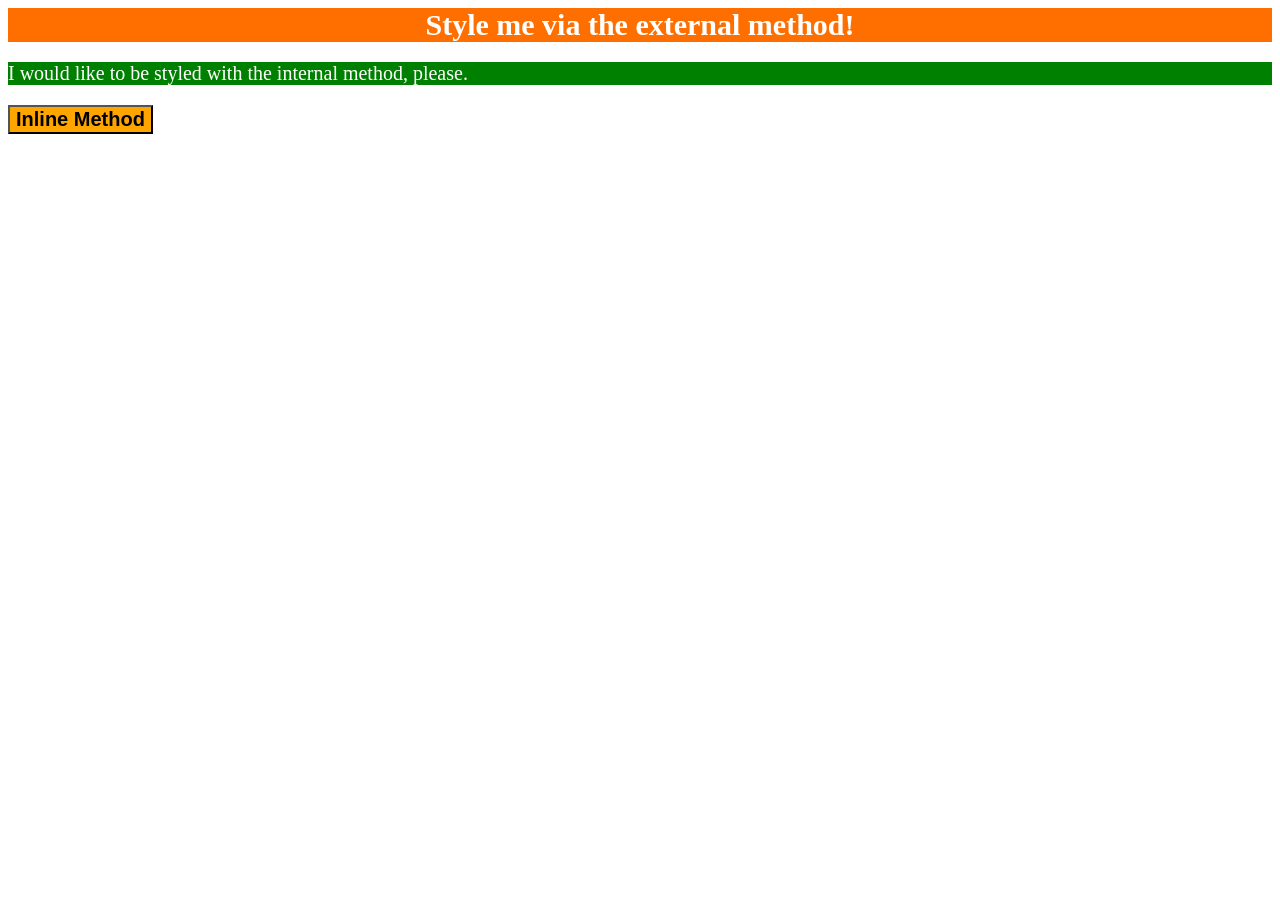
<file: foundations/intro-to-css/01-css-methods/index.html>
<!DOCTYPE html>
<html lang="en">
  <head>
    <meta charset="UTF-8">
    <meta http-equiv="X-UA-Compatible" content="IE=edge">
    <meta name="viewport" content="width=device-width, initial-scale=1.0">

    <title>Methods for Adding CSS</title>
    <link rel="stylesheet" href="style.css">
    <style>
      p {
        color: white;
        background-color: green ;
        font-size: 20px;
      }
    </style>
  </head>
  <body>
    <div>Style me via the external method!</div>
    <p>I would like to be styled with the internal method, please.</p>
    <button style="font-size: 20px; background-color: orange; font-weight: bold;">Inline Method</button>
  </body>
</html>
</file>
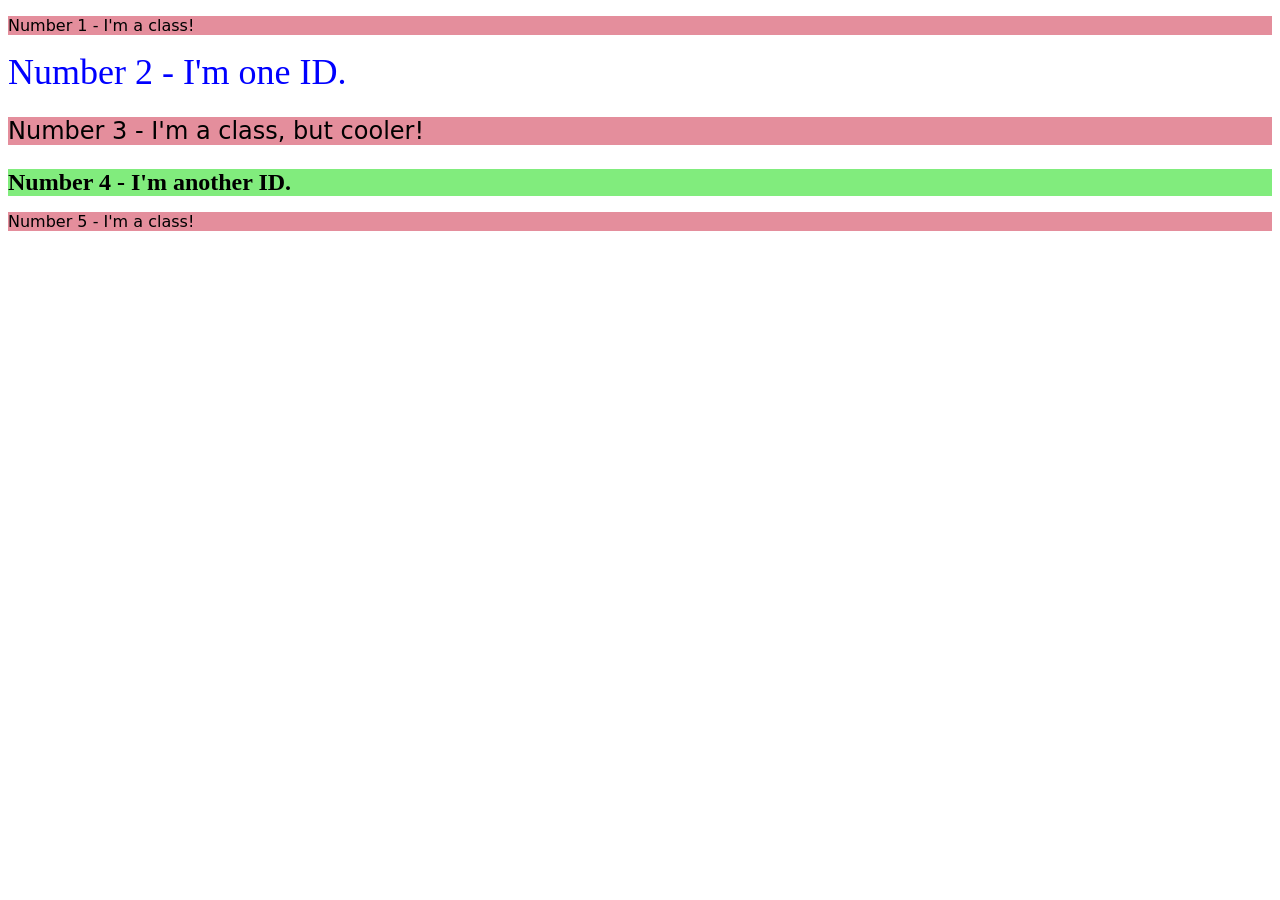
<file: foundations/intro-to-css/02-class-id-selectors/index.html>
<!DOCTYPE html>
<html lang="en">
  <head>
    <meta charset="UTF-8">
    <meta http-equiv="X-UA-Compatible" content="IE=edge">
    <meta name="viewport" content="width=device-width, initial-scale=1.0">
    <title>Class and ID Selectors</title>
    <link rel="stylesheet" href="style.css">
  </head>
  <body>
    <p class="impar">Number 1 - I'm a class!</p>
    <div id="two">Number 2 - I'm one ID.</div>
    <p class="impar letra-grande">Number 3 - I'm a class, but cooler!</p>
    <div id="four">Number 4 - I'm another ID.</div>
    <p class="impar">Number 5 - I'm a class!</p>
  </body>
</html>
</file>
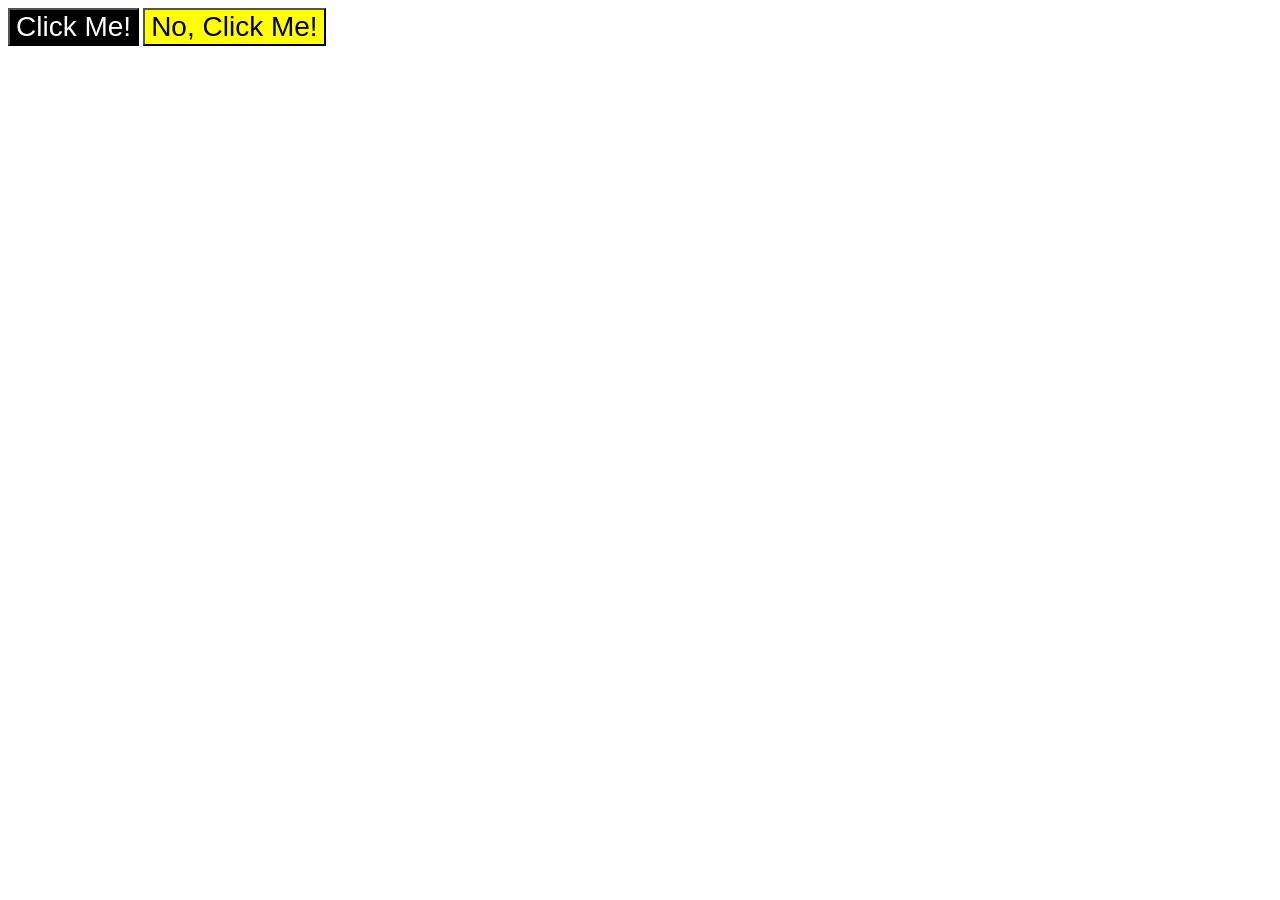
<file: foundations/intro-to-css/03-grouping-selectors/index.html>
<!DOCTYPE html>
<html lang="en">
  <head>
    <meta charset="UTF-8">
    <meta http-equiv="X-UA-Compatible" content="IE=edge">
    <meta name="viewport" content="width=device-width, initial-scale=1.0">
    <title>Grouping Selectors</title>
    <link rel="stylesheet" href="style.css">
  </head>
  <body>
    <button class="primero">Click Me!</button>
    <button class="segundo">No, Click Me!</button>
  </body>
</html>
</file>
<file: foundations/intro-to-css/01-css-methods/style.css>
div {
  background-color: rgb(255, 111, 0);
  color: white;
  font-size: 30px;
        text-align: center;
        font-weight: bold;
}
</file>
<file: foundations/intro-to-css/02-class-id-selectors/style.css>
.impar {
    background-color: #e48e9c;
    font-family: Verdana,"DejaVu Sans", sans-serif;
}
#two {
    color: #0000ff;
    font-size: 36px;
}
.letra-grande {
    font-size: 24px;
}
#four {
    background-color: #7eec7af9;
    font-size: 24px;
    font-weight: bold;
}
</file>
<file: foundations/intro-to-css/03-grouping-selectors/style.css>
/* Add CSS Styling */
.primero {
    background-color: black;
    color: white;
    font-size: 28px;
}
.segundo {
    background-color: yellow; 
    font-size: 28px;
    font-family: Helvetica, "Times New Roman", sans-serif;

}
</file>
